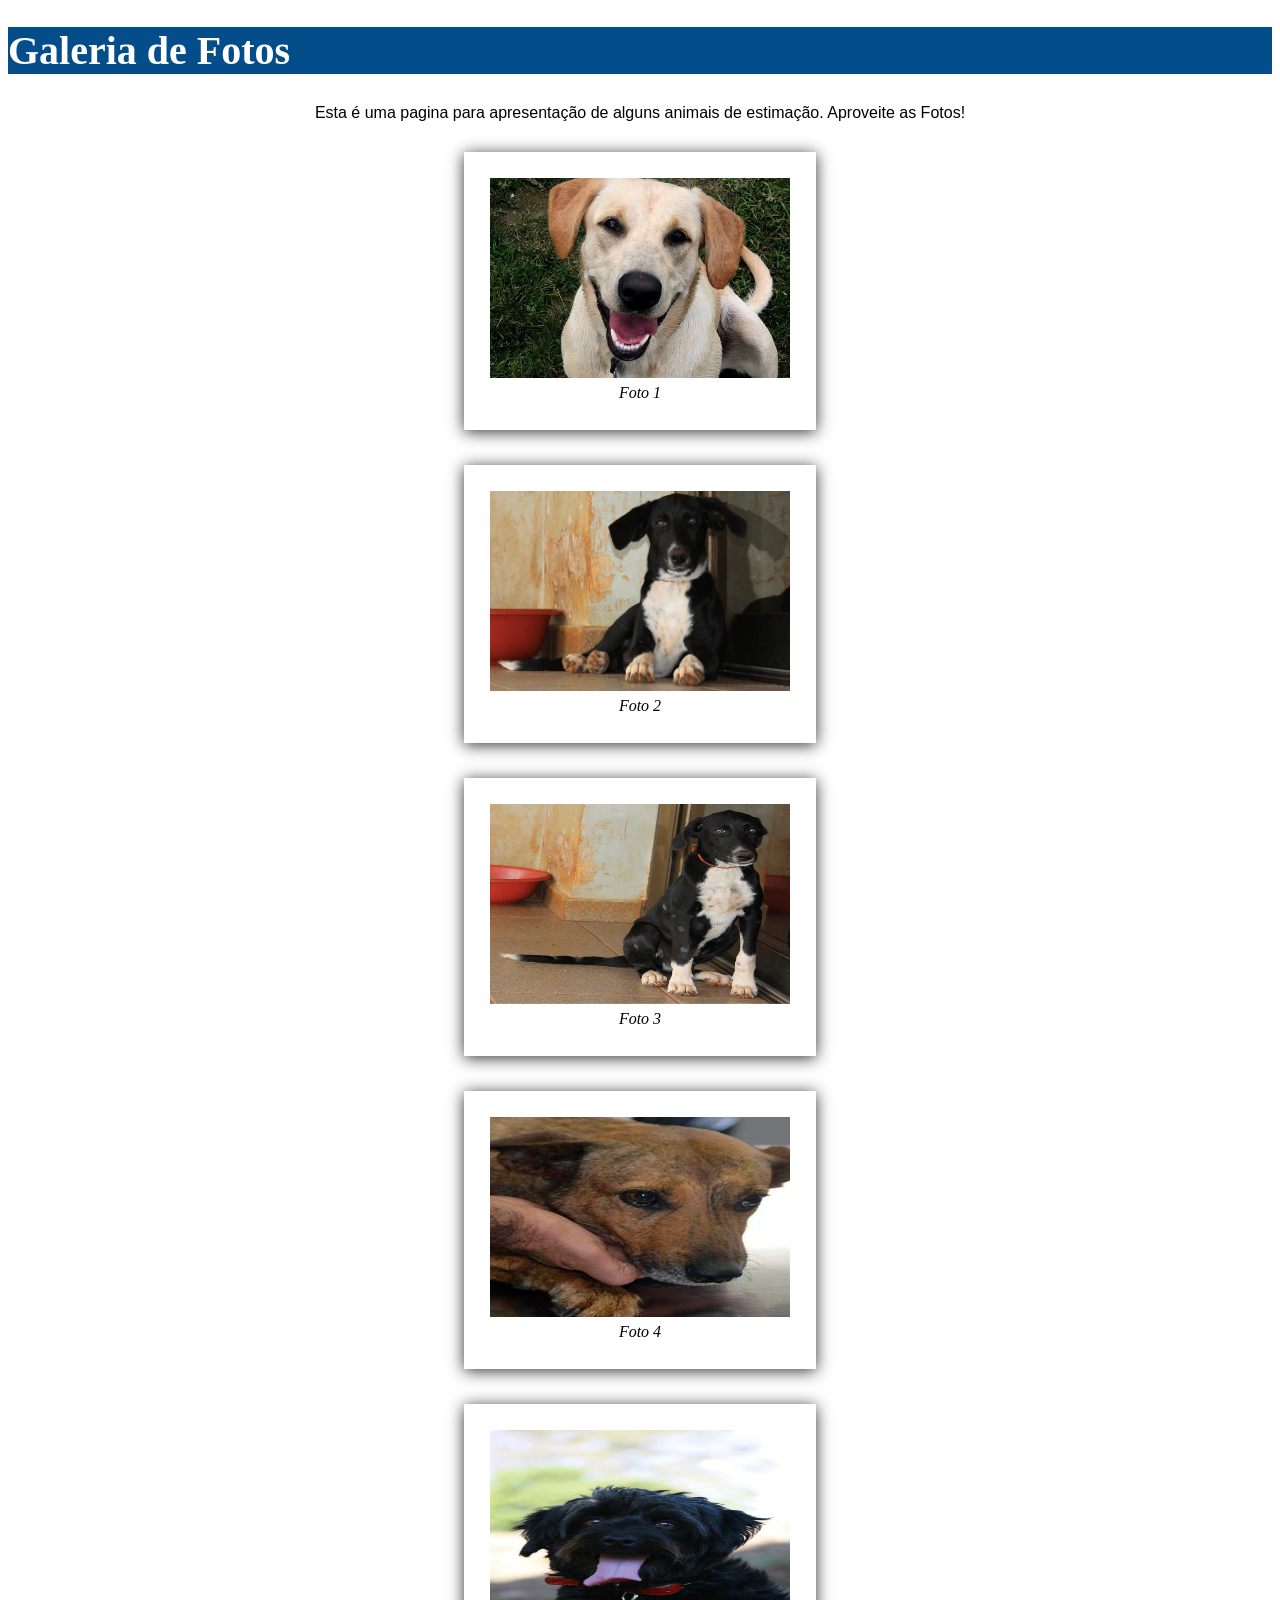
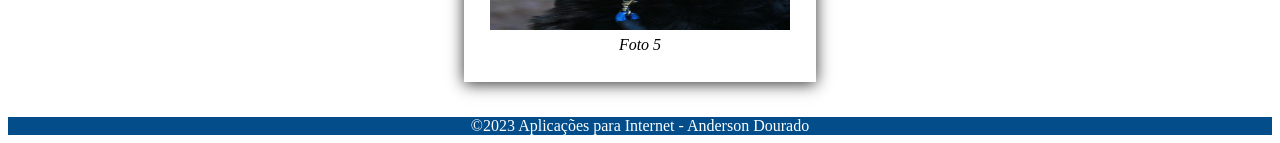
<file: Exer1/index.html>
<!DOCTYPE html>
<html>
    <head>
        <meta charset="utf-8"/>
        <title>CSS</title>    
        
        <link rel="stylesheet" href="css/estilo.css">

    </head>

    <body>

        <header> <h1>Galeria de Fotos </h1> </header>

    <main>

        <p>
            Esta é uma pagina para apresentação de alguns animais de estimação. Aproveite as Fotos!</p>
        
        <div class="main">
        <img src="img/sample1.jpg">
            <figcaption>Foto 1</figcaption> 
        </div>

        <div class="main">
            <img src="img/sample2.jpg">
            <figcaption>Foto 2</figcaption> 
        </div>
        
        <div class="main">
            <img src="img/sample3.jpg">
            <figcaption>Foto 3</figcaption> 
        </div>

        <div class="main">
            <img src="img/sample4.jpg">
            <figcaption>Foto 4</figcaption> 
        </div>

        <div class="main">
            <img src="img/sample5.jpg">
            <figcaption>Foto 5</figcaption> 
        </div>
    </main>

        <footer>©2023 Aplicações para Internet - Anderson Dourado</footer>
       
    </body>
</html>
</file>
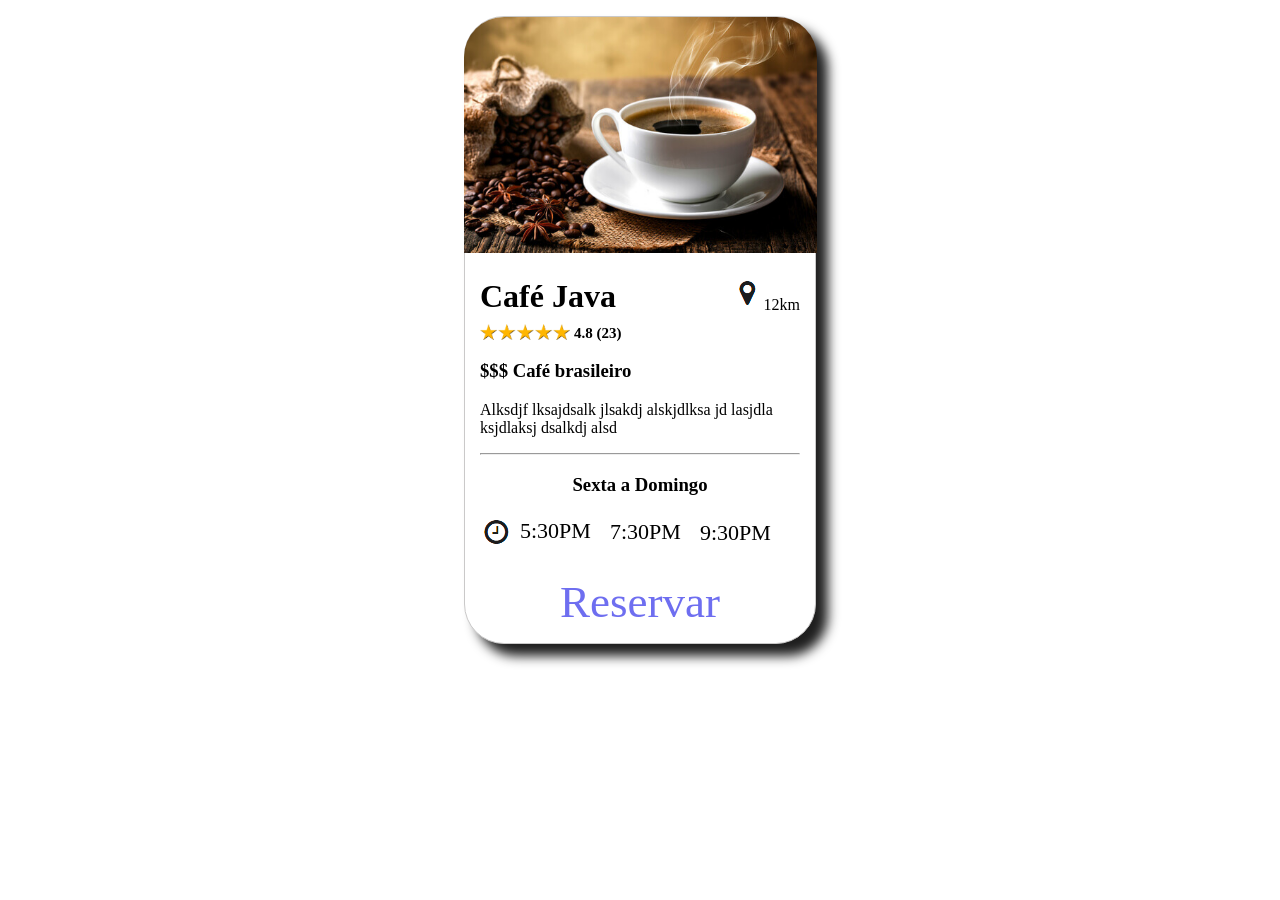
<file: Exer2/index.html>
<!DOCTYPE html>
<html lang="pt-br">

<head>
    <meta charset="utf-8">
    <title>Exercício</title>
  
    <link rel="stylesheet" href="css/estilo.css">
</head>

<body>
    <figure>
        <div class="card">
            <div class="main">
                <img src="imagens/cafe.jpg">
            </div>
            <figcaption>
                <h1>Café Java</h1>
                <div class="dist"><img src="imagens/marker.PNG"> 12km</div>
                <div class="estrelas"><img src="imagens/5-star-rating.png">
                </div>
                <div class="h2">
                    <h2>4.8 (23)</h2>
                </div>
                <h3>$$$ Café brasileiro</h3>
                <p>Alksdjf lksajdsalk jlsakdj alskjdlksa jd lasjdla ksjdlaksj dsalkdj alsd</p>
                <hr>
                <h3 class="dias">Sexta a Domingo</h3>
                <img src="imagens/clock.PNG" class="clock">
                <div>                
                    <div class="horario1">5:30PM</div>
                    <div class="horario2">7:30PM</div>
                    <div class="horario3">9:30PM</div>
                </div>
                <div class="reserva">Reservar</div>
            </figcaption>
    </div>
    </figure>
</body>

</html>
</file>
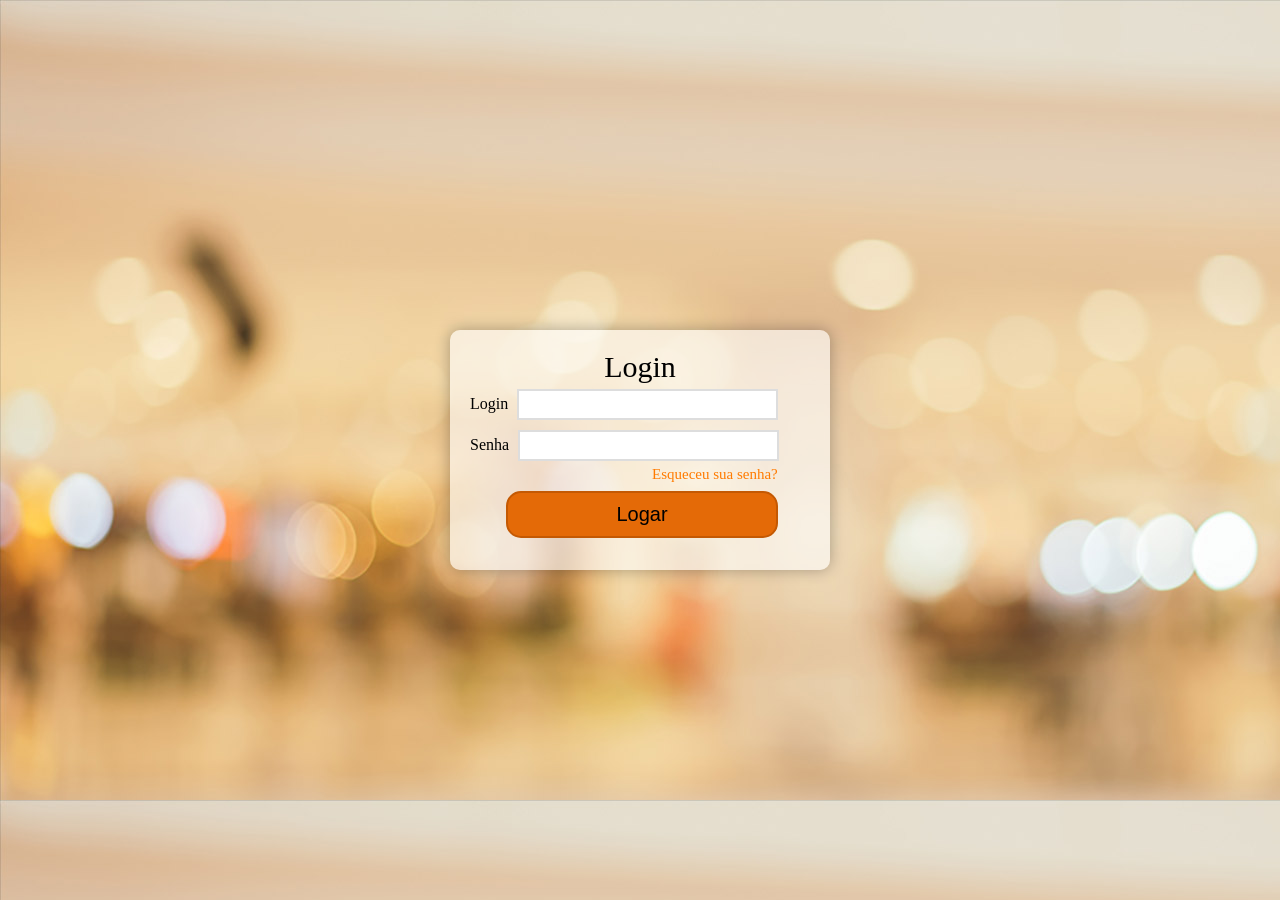
<file: Exer3/index.html>
<!DOCTYPE html>
<html lang="pt">

<head>
	<meta charset="utf-8">
	<title>Exercício 3 - Tela Login</title>
	<link rel="stylesheet" href="estilo.css">
</head>

<body>
	<section id="formulario">
		<p>Login</p>
		<form>
			<div class="campo">
				<span>Login</span>
				<input type="text" name="login" placeholder="" class="campos"/>
			</div>
			<div class="campo">
				<span>Senha</span>
				<input type="text" name="senha" placeholder="" class="campos"/>
			</div>	
			<a href="">Esqueceu sua senha?</a>
			<input type="submit" value="Logar" id="logar">
		</form>
	</section>		

</body>

</html>
</file>
<file: Exer1/css/estilo.css>
header {
    color: #fff;
    font-size: 20px;
    margin: auto;
    margin-bottom: 30px;
    background-color: #024d8a;
}

p{
    margin: auto;
    text-align: center;
    font-family: Arial, Helvetica, sans-serif;
    margin-bottom: 30px;
}

.main{
    width: 300px;
    padding: 25px 25px 25px 25px;
    background: #fff;
    border: 1px solid #fff;
    margin: auto;
    box-shadow: 0px 2px 15px #333;
    box-shadow: 0px 2px 15px #333;
    box-shadow: 0px 2px 15px #333;
    margin-bottom: 35px;
}

figcaption{
    font-style:italic;
    padding: 2px;
    text-align: center;
}


.main img{
    width: 100%;
    height: 200px;
    border: 20px 20px 0 0;
}

h2{
    text-align: center;
}

footer{
    background-color: #024d8a;
    color: #fff;
    text-align: center;
}
</file>
<file: Exer2/css/estilo.css>
.card{
    width: 320px;
    padding: 15px 15px 15px 15px;
    background: #fff;
    border: 1px solid #cac9c9;
    border-radius: 40px 40px 40px 40px;
    margin: auto;
    box-shadow: 12px 12px 12px #1f1f1f;
}

.main img{

    width: 353px;
    border-radius: 40px 40px 0px 0px;
    margin-top: -15px;
    margin-left: -16px;

}
.dist{
    margin-left: 250px;
    margin-top: -60px;
    margin-bottom: 10px;
    text-align: right;
}

.estrelas img{
    max-width: 90px;
    max-height: 150px;
    width: auto;
    height: auto; 
}

.h2{
    margin-left: 94px;
    margin-top: -32px;
    margin-bottom: 15px;
    font-size: 10px;
}

.dias{
    text-align: center;
}

.horario1{
    margin-left: 40px;
    margin-top: -35px;
    margin-bottom: 30px;
    font-size: 22px;
}

.horario2{
    margin-left: 130px;
    margin-top: -55px;
    margin-bottom: 30px;
    font-size: 22px;
}

.horario3{
    margin-left: 220px;
    margin-top: -55px;
    margin-bottom: 30px;
    font-size: 22px;
}

.reserva{
    text-align: center;
    color: rgb(110, 110, 240);
    font-size: 45px;
}
</file>
<file: Exer3/estilo.css>
body{
    background-image: url("imagens/bg.jpg");
}

#formulario{
    width: 340px;
    height: 200px;
    background-color: rgba(255, 255, 255, 0.60);
    margin: auto;
    border-radius: 10px;
    position: absolute;
    top: 0px;
    bottom: 0px;
    left: 0px;
    right: 0px;
    box-shadow: 0px 0px 15px rgba(0, 0, 0,0.30);
    padding: 20px;
}

#fomulario form{
    width: 50px;
    margin-left: 20px;
}

#formulario p{
    text-align: center;
    font-size: 30px;
    margin: 0px;
}

.campos{
    height: 25px;
    border: 2px solid #ddd;
    padding-left: 25px;
    width: 230px;
    margin: 5px;
}

a{
    margin-left: 182px;
    font-size: 15px;
    text-decoration: none;
    color: rgb(255, 123, 0);
    display: block;
}

#logar{
    width: 80%;
    font-size: 20px;
    background-color: rgb(228, 106, 7);
    border: 2px solid rgb(196, 89, 3) ;
    padding: 10px;
    margin-top: 8px;
    margin-left: 36px;
    border-radius: 15px;

}
</file>
